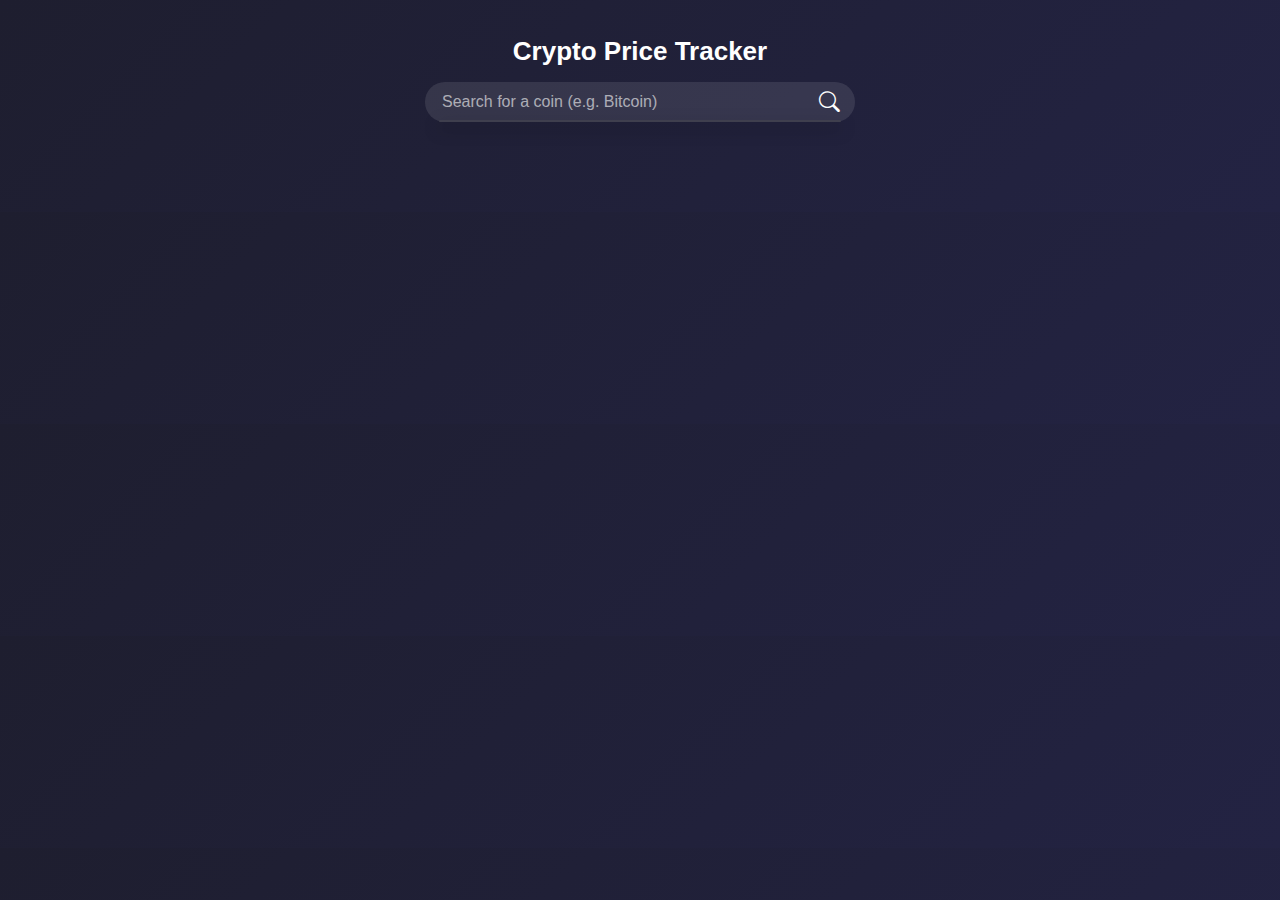
<file: Crypto_Price_Tracker/index.html>
<!DOCTYPE html>
<html lang="en">
  <head>
    <meta charset="UTF-8" />
    <meta name="viewport" content="width=device-width, initial-scale=1.0" />
    <link rel="stylesheet" href="style.css" />
    <title>Crypto Price Tracker</title>
    <!-- Bootstrap Icons (optional, for search icon) -->
    <link
      rel="stylesheet"
      href="https://cdn.jsdelivr.net/npm/bootstrap-icons@1.10.5/font/bootstrap-icons.css"
    />
  </head>
  <body>
    <div id="app">
      <header id="searchBar">
        <div id="suggestions"></div>
        <p class="title">Crypto Price Tracker</p>
        <div class="searchBox">
          <input
            type="text"
            id="searchInput"
            placeholder="Search for a coin (e.g. Bitcoin)"
          />
          <i class="bi bi-search" id="searchIcon"></i>
        </div>
      </header>

      <!-- Crypto price container -->
      <div id="cryptoPrice">
        <!-- <div id="coinElem">
          <img id="coinImg" alt="Coin Image" />
          <div id="coin-info">
            <h2 id="coinName"></h2>
            <h4 id="coinSymbole"></h4>
          </div>
        </div>
        <p id="coinPrice"></p>
        <div id="chart">
          <h4 id="changePercentege"></h4>
        </div> -->
      </div>
    </div>
  </body>

  <script src="crypto.js"></script>
</html>
</file>
<file: Crypto_Price_Tracker/style.css>
/* General reset */
body {
    margin: 0;
    font-family: "Montserrat", sans-serif;
    background: linear-gradient(135deg, #1e1e2f, #232343);
    color: #fff;
}

#app {
    max-width: 900px;
    margin: 20px auto;
    margin-top: -10px;
    text-align: center;
    padding: 20px;
}

/* --- Search Bar --- */
#searchBar {
    display: flex;
    flex-direction: column;
    align-items: center;
    margin-bottom: 30px;
}

.title {
    font-size: 26px;
    font-weight: bold;
    margin-bottom: 15px;
    color: #fff;
}

.searchBox {
    display: flex;
    align-items: center;
    background: rgba(255, 255, 255, 0.1);
    border-radius: 25px;
    padding: 8px 15px;
    width: 80%;
    max-width: 400px;
}

#searchInput {
    flex: 1;
    border: none;
    outline: none;
    background: transparent;
    color: #fff;
    font-size: 16px;
}

#searchInput::placeholder {
    color: rgba(255, 255, 255, 0.6);
}

#searchIcon {
    font-size: 1.3rem;
    margin-left: 10px;
    cursor: pointer;
}

/* --- Coins Container --- */
#cryptoPrice {
    display: grid;
    grid-template-columns: repeat(2, 1fr);
    /* 2 cards per row */
    gap: 20px;
    /* space between cards */
    max-width: 600px;
    margin: 20px auto;
}

/* Suggestions dropdown */
#suggestions {
    position: absolute;
    background: #1e1e2f;
    border: 1px solid rgba(255, 255, 255, 0.15);
    border-radius: 10px;
    width: 100%;
    max-width: 400px;
    margin-top: 110px;
    z-index: 1000;
    box-shadow: 0 6px 15px rgba(0, 0, 0, 0.5);
    /* overflow: hidden; */
}

/* Each suggestion item */
.suggestion {
    display: flex;
    align-items: center;
    gap: 10px;
    padding: 10px 15px;
    cursor: pointer;
    transition: background 0.2s;
    font-family: "Montserrat", sans-serif;
    font-size: 15px;
    color: #fff;
}

.suggestion:hover {
    background: rgba(255, 255, 255, 0.08);
}

/* Coin logo */
.suggestion img {
    width: 22px;
    height: 22px;
    border-radius: 50%;
    object-fit: cover;
}

/* Coin Card */
.coin-card {
    background: #2a2a3d;
    border-radius: 15px;
    padding: 15px;
    margin: 15px auto;
    text-align: left;
    width: 280px;
    box-shadow: 0 4px 12px rgba(0, 0, 0, 0.3);
    transition: transform 0.2s ease;
}

.coin-card:hover {
    transform: translateY(-5px);
}

/* Header (Image + Name + Symbol) */
.coin-header {
    display: flex;
    align-items: center;
    gap: 12px;
}

.coin-header img {
    width: 45px;
    height: 45px;
    border-radius: 50%;
}

.coin-info h2 {
    margin: 0;
    font-size: 1.1rem;
    font-weight: 600;
}

.coin-info h4 {
    margin: 0;
    font-size: 0.85rem;
    opacity: 0.7;
    text-transform: uppercase;
}

/* Price */
.coin-price {
    font-size: 1.3rem;
    font-weight: bold;
    margin: 10px 0 5px;
    color: #4cafef;
}

/* Percentage change */
.coin-change {
    margin: 0 0 12px;
    font-size: 1rem;
}

/* Stats grid */
.coin-stats {
    display: grid;
    grid-template-columns: repeat(2, 1fr);
    /* 2 per row */
    gap: 8px;
    background: rgba(255, 255, 255, 0.05);
    padding: 10px;
    border-radius: 10px;
    font-size: 0.85rem;
}

.coin-stats p {
    margin: 0;
    color: #ddd;
}

.coin-stats span {
    font-weight: bold;
    color: #fff;
}
</file>
